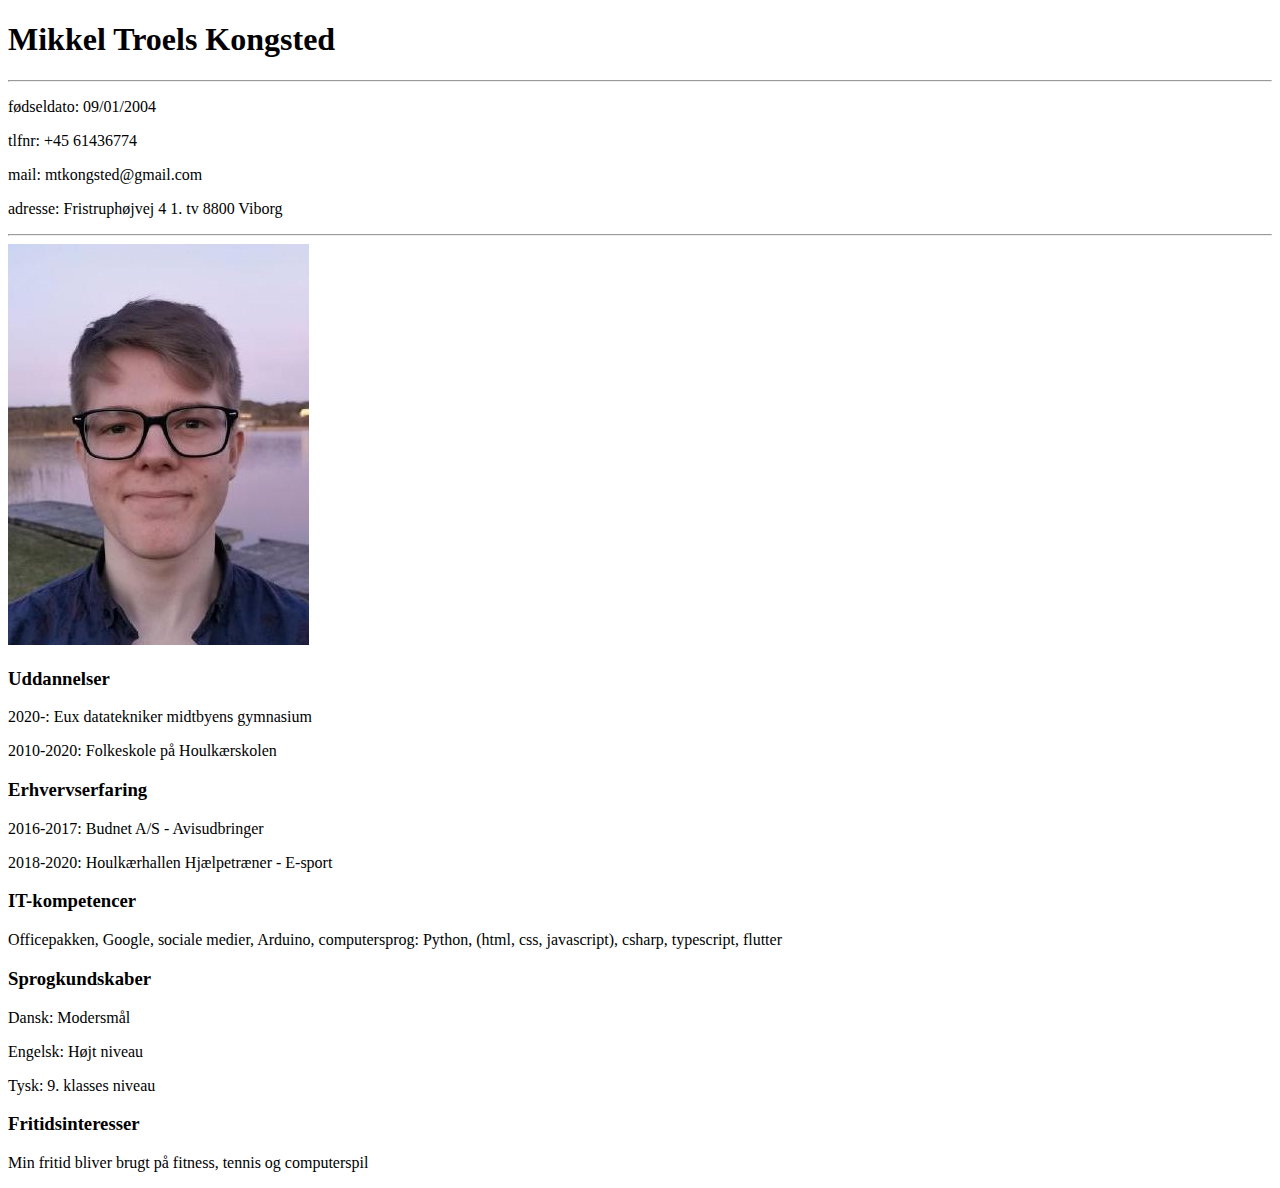
<file: index.html>
<!DOCTYPE html>
<html lang="da">
<head>
    <meta charset="UTF-8">
    <meta http-equiv="X-UA-Compatible" content="IE=edge">
    <meta name="viewport" content="width=device-width, initial-scale=1.0">
    <title>Mit cv</title>
</head>
<body>
    <h1>Mikkel Troels Kongsted</h1>
    <hr>
    <p>fødseldato: 09/01/2004</p>
    <p>tlfnr: +45 61436774</p>
    <p>mail: mtkongsted@gmail.com</p>
    <p>adresse: Fristruphøjvej 4 1. tv 8800 Viborg</p>
    <hr>
    <img src="./assets/mikkel.jpeg" alt="Billede af Mikkel Kongsted">
    <h3>Uddannelser</h3>
    <p>2020-: Eux datatekniker midtbyens gymnasium</p>
    <p>2010-2020: Folkeskole på Houlkærskolen</p>
    <p></p>
    <h3>Erhvervserfaring</h3>
    <p>2016-2017: Budnet A/S - Avisudbringer</p>
    <p>2018-2020: Houlkærhallen Hjælpetræner - E-sport</p>
    <h3>IT-kompetencer</h3>
    <p>Officepakken, Google, sociale medier, Arduino, computersprog: Python, (html, css, javascript), csharp, typescript, flutter</p>
    <h3>Sprogkundskaber</h3>
    <p>Dansk: Modersmål</p>
    <p>Engelsk: Højt niveau</p>
    <p>Tysk: 9. klasses niveau</p>
    <h3>Fritidsinteresser</h3>
    <p>
        Min fritid bliver brugt på fitness, tennis og computerspil
    </p>
    </body>
</html>
</file>
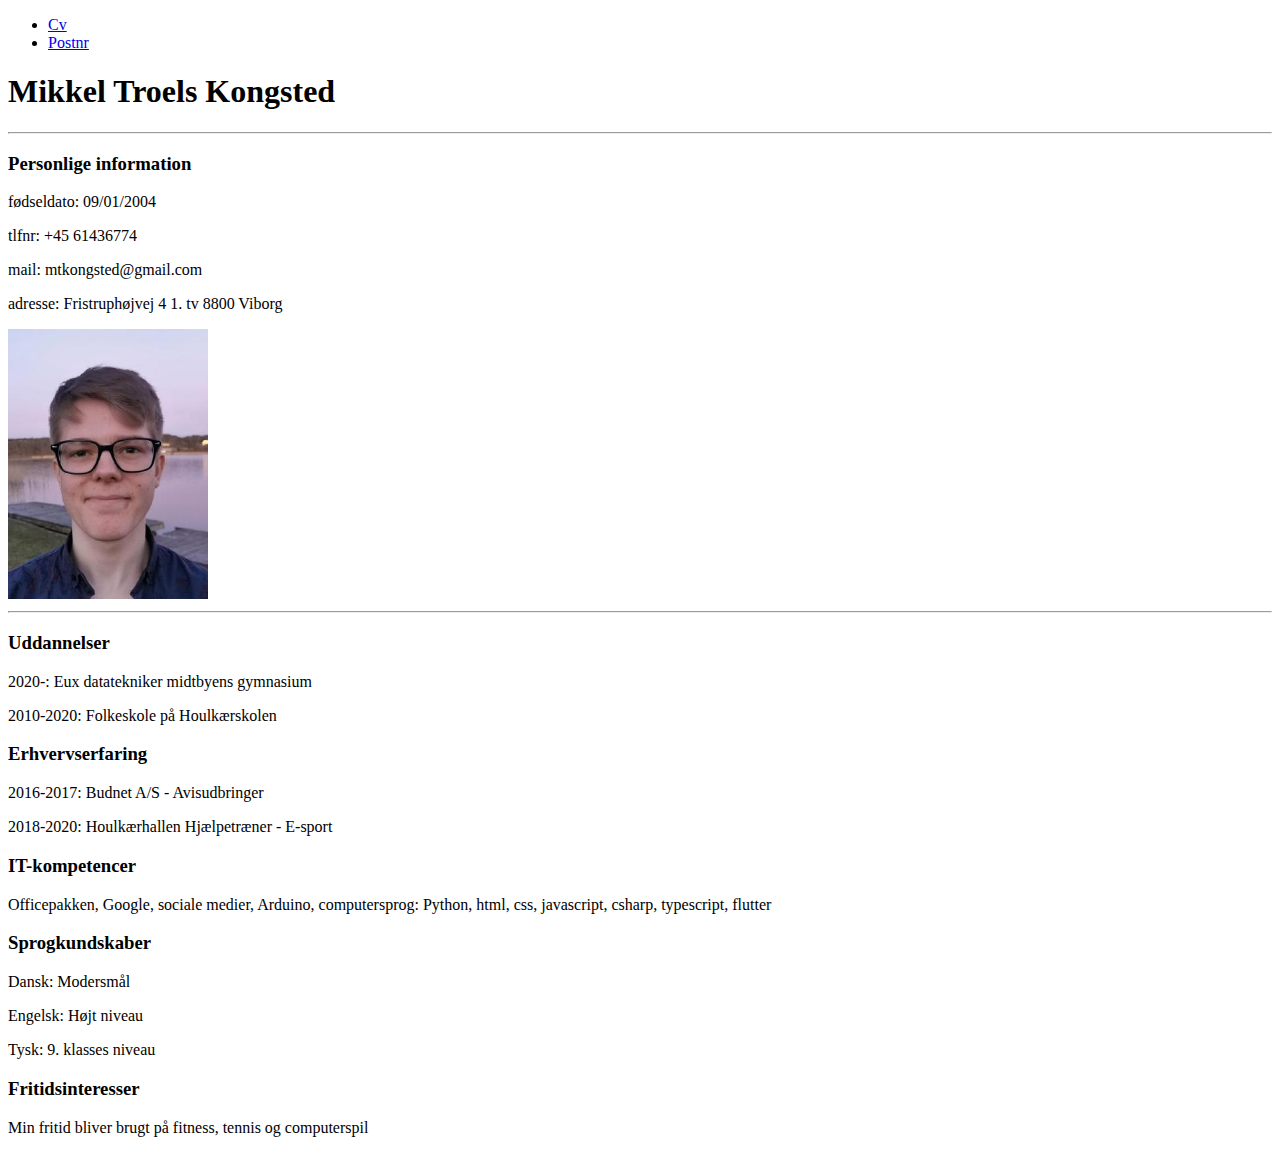
<file: bootstrap/index.html>
<!DOCTYPE html>
<html lang="da">

<head>
    <meta charset="UTF-8">
    <meta http-equiv="X-UA-Compatible" content="IE=edge">
    <meta name="viewport" content="width=device-width, initial-scale=1.0">
    <title>Mit cv</title>
    <link href="https://cdn.jsdelivr.net/npm/bootstrap@5.2.0-beta1/dist/css/bootstrap.min.css" rel="stylesheet"
        integrity="sha384-0evHe/X+R7YkIZDRvuzKMRqM+OrBnVFBL6DOitfPri4tjfHxaWutUpFmBp4vmVor" crossorigin="anonymous">

</head>

<body>
    <nav class="navbar navbar-expand-lg navbar-light bg-light shadow-lg p-3 mb-5">
        <div class="collapse navbar-collapse" id="navbarNav">
            <ul class="navbar-nav">
                <li class="nav-item active">
                    <a class="nav-link" href="index.html">Cv</a>
                </li>
                <li class="nav-item">
                    <a class="nav-link" href="postnr.html">Postnr</a>
                </li>
                
            </ul>
        </div>
    </nav>

    <div class="container">
        <h1>Mikkel Troels Kongsted</h1>
        <hr class="text-primary">
        <div class="row justify-content-between">
            <div class="col-md-4">
                <div class="m-1">
                    <div class="card">
                        <div class="p-1">
                            <h3>Personlige information</h3>
                            <p>fødseldato: 09/01/2004</p>
                            <p>tlfnr: +45 61436774</p>
                            <p>mail: mtkongsted@gmail.com</p>
                            <p>adresse: Fristruphøjvej 4 1. tv 8800 Viborg</p>
                        </div>
                    </div>
                </div>
            </div>
            <div class="col-md-2 align-items-end">
                <img class="rounded" src="../assets/mikkel.jpeg" alt="Billede af Mikkel Kongsted" width="200" height="270">
            </div>

        </div>
        <hr class="text-primary">
        <div class="row">
            <div class="col-md-4">
                <div class="m-1">
                    <div class="card">
                        <div class="p-1">
                            <h3>Uddannelser</h3>
                            <p>2020-: Eux datatekniker midtbyens gymnasium</p>
                            <p>2010-2020: Folkeskole på Houlkærskolen</p>
                        </div>
                    </div>
                </div>
            </div>
            <div class="col-md-4">
                <div class="m-1">
                    <div class="card">
                        <div class="p-1">
                            <h3>Erhvervserfaring</h3>
                            <p>2016-2017: Budnet A/S - Avisudbringer</p>
                            <p>2018-2020: Houlkærhallen Hjælpetræner - E-sport</p>
                        </div>
                    </div>
                </div>
            </div>
            <div class="col-md-4">
                <div class="m-1">
                    <div class="card">
                        <div class="p-1">
                            <h3>IT-kompetencer</h3>
                            <p>Officepakken, Google, sociale medier, Arduino, computersprog: Python, html, css,
                                javascript,
                                csharp, typescript, flutter</p>
                        </div>
                    </div>
                </div>
            </div>
        </div>
        <div class="row justify-content-center">
            <div class="col-md-4">
                <div class="m-1">
                    <div class="card">
                        <div class="p-1">
                            <h3>Sprogkundskaber</h3>
                            <p>Dansk: Modersmål</p>
                            <p>Engelsk: Højt niveau</p>
                            <p>Tysk: 9. klasses niveau</p>
                        </div>
                    </div>
                </div>
            </div>
            <div class="col-md-4">
                <div class="m-1">
                    <div class="card">
                        <div class="p-1">
                            <h3>Fritidsinteresser</h3>
                            <p>
                                Min fritid bliver brugt på fitness, tennis og computerspil
                            </p>
                        </div>
                    </div>
                </div>
            </div>
        </div>
    </div>

    <script src="https://cdn.jsdelivr.net/npm/bootstrap@5.2.0-beta1/dist/js/bootstrap.bundle.min.js"></script>
</body>

</html>
</file>
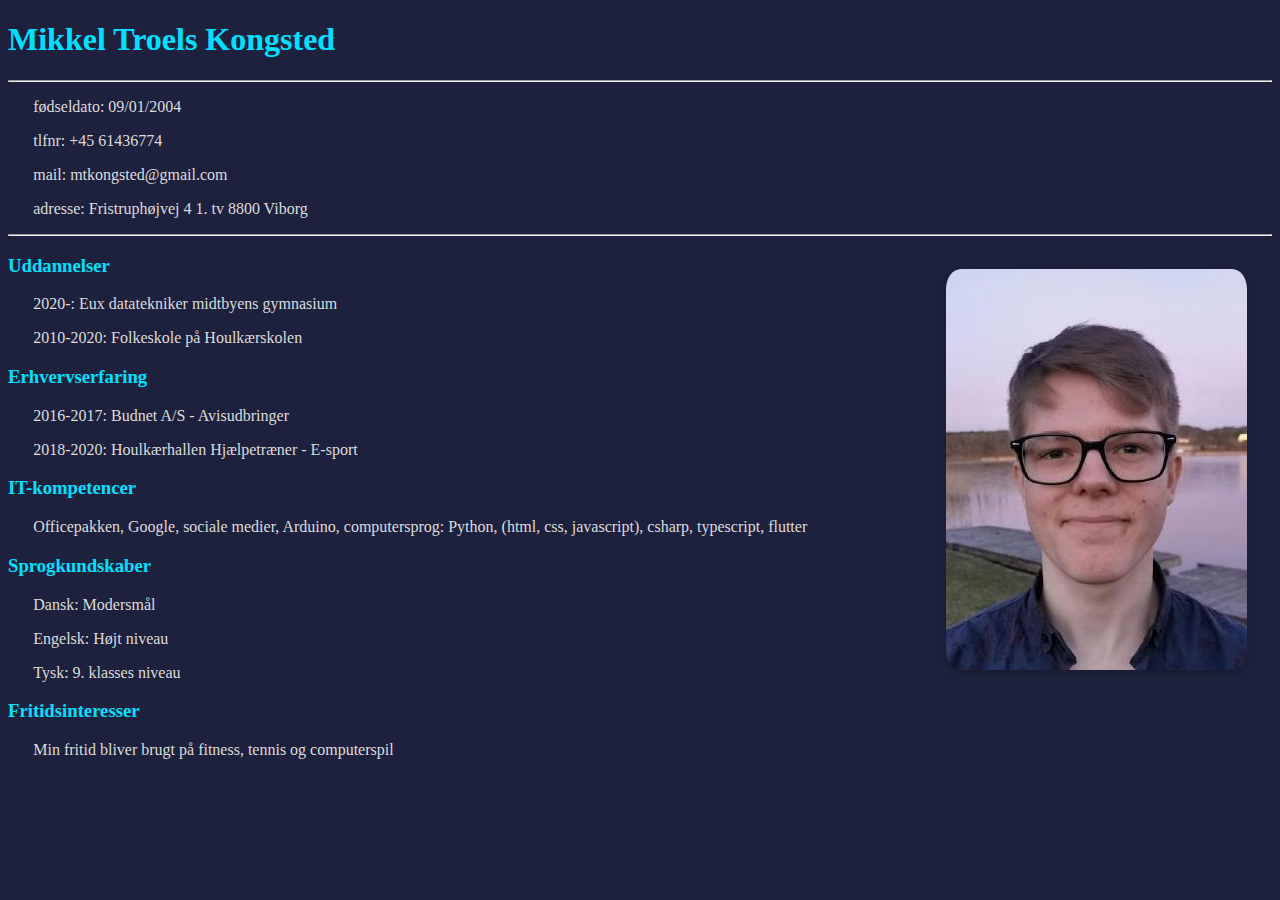
<file: external html/index.html>
<!DOCTYPE html>
<html lang="da">
<head>
    <meta charset="UTF-8">
    <meta http-equiv="X-UA-Compatible" content="IE=edge">
    <meta name="viewport" content="width=device-width, initial-scale=1.0">
    <title>Mit cv</title>
    <link rel="stylesheet" href="style.css">
</head>
<body>
    <h1>Mikkel Troels Kongsted</h1>
    <div class="info">
        <hr>
        <p>fødseldato: 09/01/2004</p>
        <p>tlfnr: +45 61436774</p>
        <p>mail: mtkongsted@gmail.com</p>
        <p>adresse: Fristruphøjvej 4 1. tv 8800 Viborg</p>
        <hr>
    </div>
    <img id="my-image" src="../assets/mikkel.jpeg" alt="Billede af Mikkel Kongsted">
    <h3>Uddannelser</h3>
    <p>2020-: Eux datatekniker midtbyens gymnasium</p>
    <p>2010-2020: Folkeskole på Houlkærskolen</p>
    <p></p>
    <h3>Erhvervserfaring</h3>
    <p>2016-2017: Budnet A/S - Avisudbringer</p>
    <p>2018-2020: Houlkærhallen Hjælpetræner - E-sport</p>
    <h3>IT-kompetencer</h3>
    <p>Officepakken, Google, sociale medier, Arduino, computersprog: Python, (html, css, javascript), csharp, typescript, flutter</p>
    <h3>Sprogkundskaber</h3>
    <p>Dansk: Modersmål</p>
    <p>Engelsk: Højt niveau</p>
    <p>Tysk: 9. klasses niveau</p>
    <h3>Fritidsinteresser</h3>
    <p>
        Min fritid bliver brugt på fitness, tennis og computerspil
    </p>
    </body>
</html>
</file>
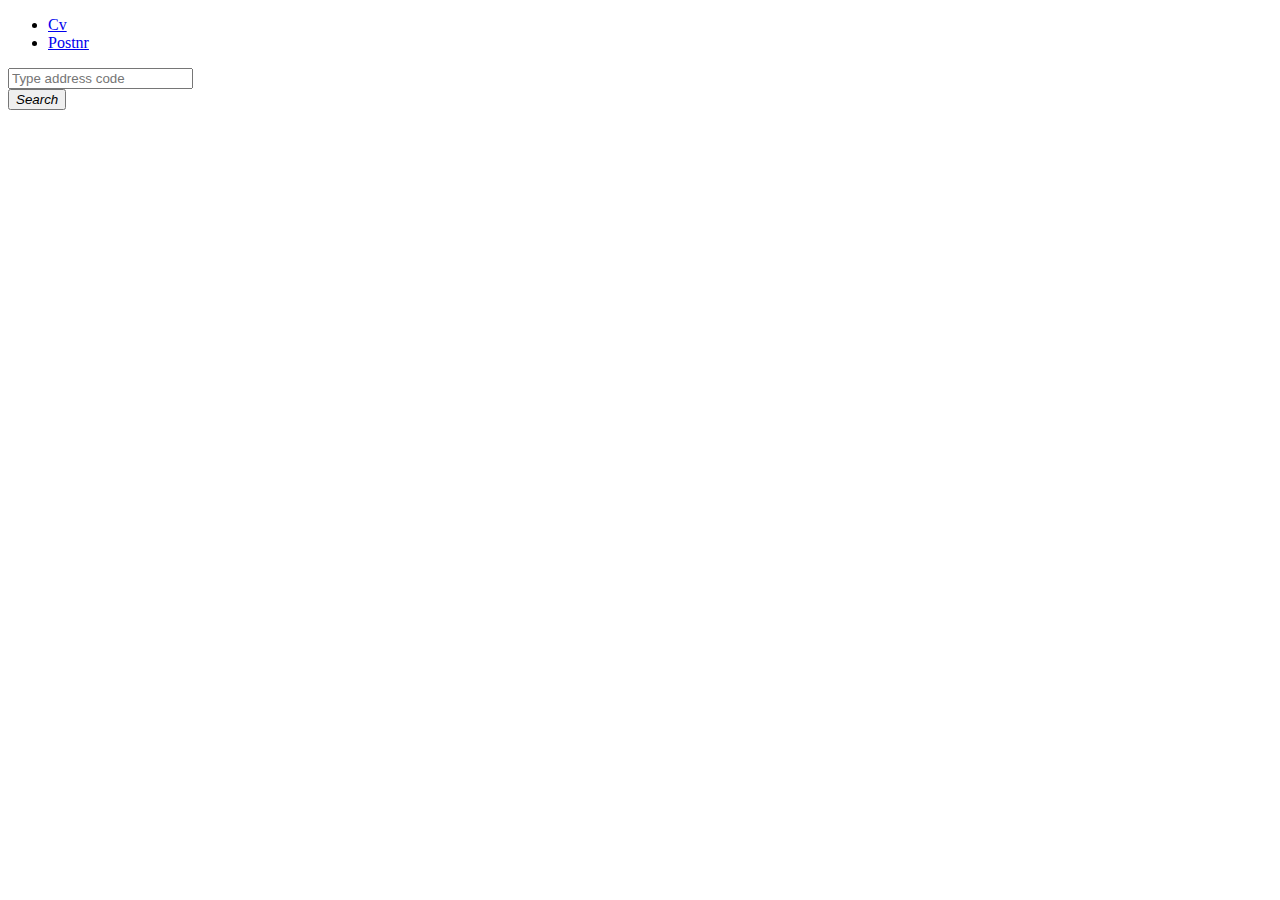
<file: bootstrap/postnr.html>
<!DOCTYPE html>
<html lang="en">
<head>
    <meta charset="UTF-8">
    <meta http-equiv="X-UA-Compatible" content="IE=edge">
    <meta name="viewport" content="width=device-width, initial-scale=1.0">
    <title>Cv - postnr</title>
    <link href="https://cdn.jsdelivr.net/npm/bootstrap@5.2.0-beta1/dist/css/bootstrap.min.css" rel="stylesheet"
        integrity="sha384-0evHe/X+R7YkIZDRvuzKMRqM+OrBnVFBL6DOitfPri4tjfHxaWutUpFmBp4vmVor" crossorigin="anonymous">
</head>
<body>
    <nav class="navbar navbar-expand-lg navbar-light bg-light shadow-lg p-3 mb-5">
        <div class="collapse navbar-collapse" id="navbarNav">
            <ul class="navbar-nav">
                <li class="nav-item active">
                    <a class="nav-link" href="index.html">Cv</a>
                </li>
                <li class="nav-item">
                    <a class="nav-link" href="postnr.html">Postnr</a>
                </li>
            </ul>
        </div>
    </nav>

    <div class="container">
        <div class="input-group">
            <div class="form-outline">
              <input type="search" id="search-field" class="form-control" placeholder="Type address code"/>
            </div>
            <button id="search-button"type="button" class="btn btn-primary">
              <i class="fas fa-search">Search</i>
            </button>
          </div>
          <pre id="text">

          </pre>
    </div>
    <script src="https://cdn.jsdelivr.net/npm/bootstrap@5.2.0-beta1/dist/js/bootstrap.bundle.min.js"></script>
    <script src="script.js"></script>
</body>
</html>
</file>
<file: external html/style.css>
* {
    background-color: rgb(30, 33, 61);
}

h1, h3, hr{
    color: rgb(0, 225, 255)
}
p{
    color: rgb(220, 220, 220)
}
p {
    margin-left: 2%;
}
img {
    border-radius: 5%;
}
#my-image {
    float: right;
    margin-right: 2%;
    margin-top: 2%;
    box-shadow: 0 4px 8px 0 rgba(0,0,0,.2);
}
</file>
